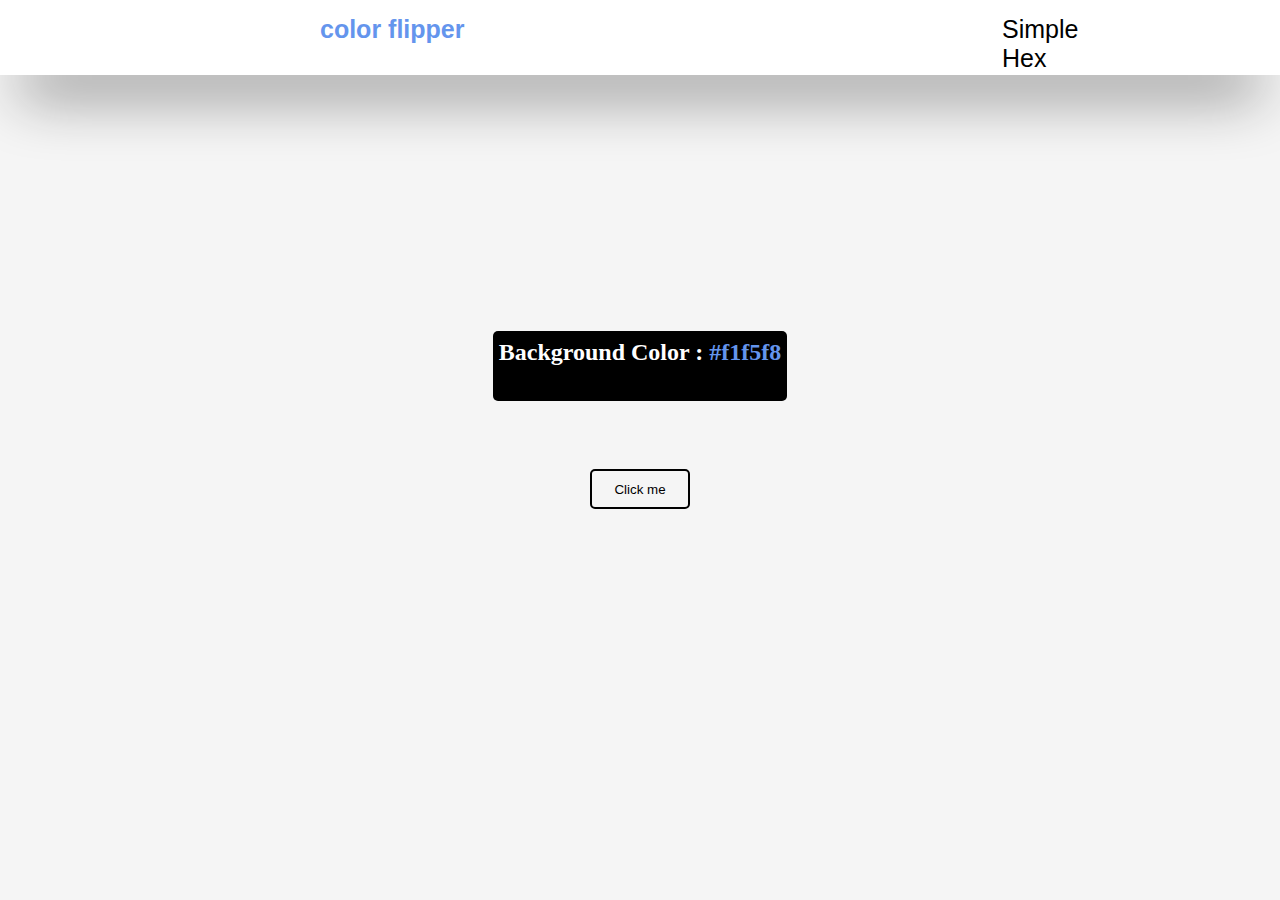
<file: index.html>
<!DOCTYPE html>
<html>
  <head>
    <meta charset="UTF-8" />
    <meta name="viewport" content="width=device-width, initial-scale=1.0" />
    <title>Color Flipper || Simple</title>
    <link rel="stylesheet" href="Styling/index.css" />
  </head>

  <body>
    <nav>
      <div class="nav-center">
        <h4 class="header-text">color flipper</h4>
        <ul class="un-List">
          <li>
            <a href="index.html">
              <span class="simple">Simple</span>
            </a>
            <a href="hex.html">
              <span class="hex"> Hex</span>
            </a>
          </li>
        </ul>
      </div>
    </nav>

    <main class="centerBody">
      <div class="container">
        <div class="bgColorTxt">
          <h2>Background Color : <span class="color">#f1f5f8</span></h2>
        </div>
        <br />
        <button class="btn btn-hero" id="btn" type="button">Click me</button>
      </div>
    </main>
  </body>
  <script src="Js/index.js"></script>
</html>
</file>
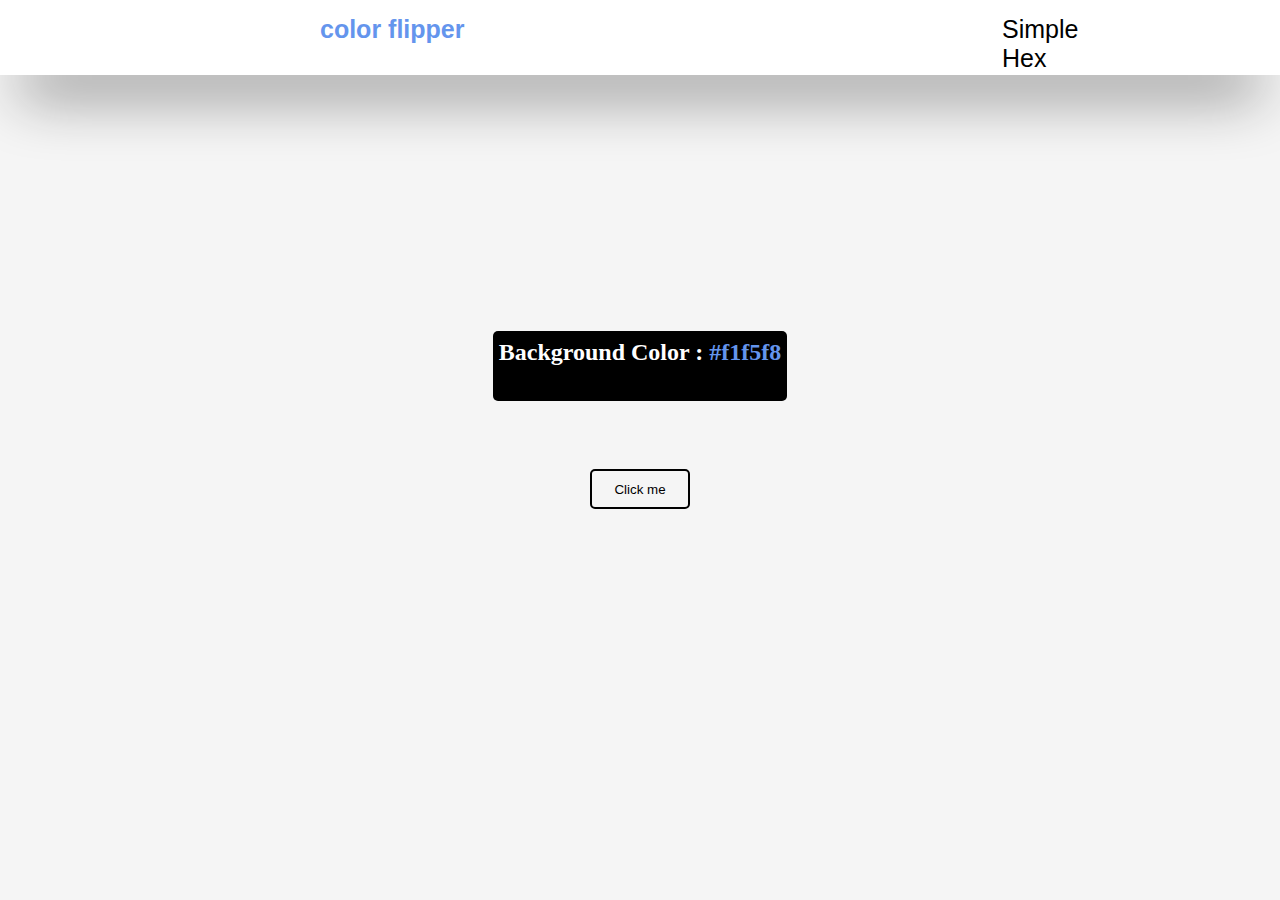
<file: hex.html>
<!DOCTYPE html>
<html>
  <head>
    <meta charset="UTF-8" />
    <meta name="viewport" content="width=device-width, initial-scale=1.0" />
    <title>Color Flipper || Simple</title>
    <link rel="stylesheet" href="Styling/index.css" />
  </head>

  <body>
    <nav>
      <div class="nav-center">
        <h4 class="header-text">color flipper</h4>
        <ul class="un-List">
          <li>
            <a href="index.html">
              <span class="simple">Simple</span>
            </a>
            <a href="hex.html">
              <span class="hex"> Hex</span>
            </a>
          </li>
        </ul>
      </div>
    </nav>

    <main class="centerBody">
      <div class="container">
        <div class="bgColorTxt">
          <h2>Background Color : <span class="color">#f1f5f8</span></h2>
        </div>
        <br />
        <button class="btn btn-hero" id="btn" type="button">Click me</button>
      </div>
    </main>
  </body>
  <script src="Js/hex.js"></script>
</html>
</file>
<file: Styling/index.css>
body{
    background-color: whitesmoke;
}

*{
    box-sizing: 0px;
    margin: 0px;
    border: 0px;
}

nav{
    background: white;
    height: 75px; 
    box-shadow: 0px 40px 60px -20px grey;
}

.nav-center h4{
    width: 13%;
    text-decoration: none;
    font-family: 'Gill Sans', 'Gill Sans MT', Calibri, 'Trebuchet MS', sans-serif;
    font-size: 25px; 
    color: cornflowerblue;
}

.nav-center h4:hover{
    color: blue;
}

.header-text{
    height: 0px;
    padding-top: 15px;
    margin-left: 25%;
}

.un-List li{
    list-style: none;
}

.un-List li a{
    /* background-color: green; */
    width: 10%;
    text-decoration: none;
    font-family: 'Gill Sans', 'Gill Sans MT', Calibri, 'Trebuchet MS', sans-serif;
    font-size: 25px;
    color: black;
    margin-left: 2px;
}

.un-List li a .simple:hover{
    color: cornflowerblue;
}

.un-List li a .hex:hover{
    color: cornflowerblue;
}

.un-List{
    /* background-color: red; */
    margin-left: 75%;
    width: 10%;
    height: 0%;
}

.navHeadTxt{
    margin-top: 5px;
}

.bgColorTxt h2{
    padding-top: 8px;   
}

.container{
    text-align: center;
}

.bgColorTxt{
    background-color: black;
    text-align: center;
    color: white;
    height: 70px;
    width: 23%;
    margin-left: 38.5%;
    border-radius: 5px;
}

.bgColorTxt span{
    color: cornflowerblue;
}

.container button{
    margin-top: 50px;
}

.centerBody{
    margin-top: 20%;
}

#btn{
    color: black;
    width: 100px;
    height: 40px;
    border: solid 2px black;
    background-color: transparent;
    font-family: sans-serif;
    border-radius: 5px;
}

#btn:hover{
    background-color: peachpuff;
    border: solid 2px black;
    cursor: pointer;
}
</file>
